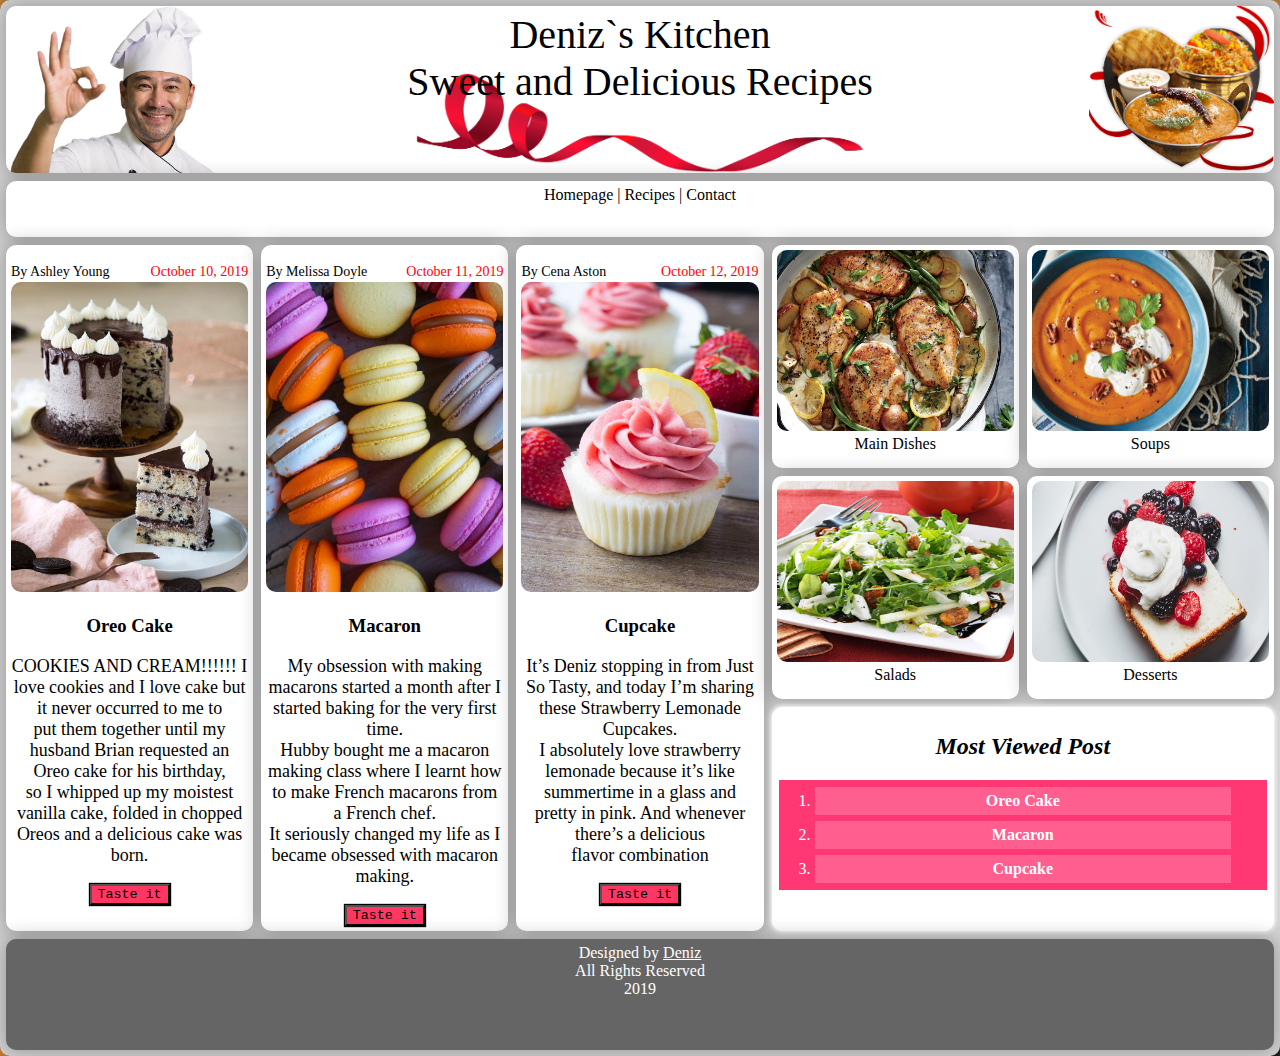
<file: index.html>
<!DOCTYPE html>
<html lang="en">

<head>
    <meta charset="UTF-8">
    <meta name="viewport" content="width=device-width, initial-scale=1.0">
    <meta http-equiv="X-UA-Compatible" content="ie=edge">
    <link rel="stylesheet" href="style.css">
    <title>Deniz's Kitchen</title>
</head>

<body>
    <main>

        <div class="container">

            <div class="box" id="header">Deniz`s Kitchen <br> Sweet and Delicious Recipes</div>

            <div class="box" id="nav">

                <nav> <a href="index.html">Homepage |</a>
                    <a href="html/recipes.html">Recipes |</a>
                    <a href="html/contact.html">Contact</a>
                </nav>


            </div>


            <div class="box" id="box1">

                <p class="admin"> By Ashley Young <span class="date">October 10, 2019</span></p>

                <img src="images/cake.jpg" alt="oreo Cake">


                <h3>Oreo Cake</h3>
                <article>
                    <p>COOKIES AND CREAM!!!!!! I love cookies and I love cake but it never occurred to me
                        to <br>
                        put them together until my husband Brian requested an Oreo cake for his birthday, <br>
                        so I whipped up my moistest vanilla cake, folded in chopped Oreos and a delicious cake was born.
                        <br>
                    </p>
                </article>
                <a href="html/oreocake.html"><button>Taste it </button></a>
            </div>

            <div class="box" id="box2">

                <p class="admin"> By Melissa Doyle <span class="date">October 11, 2019</span></p>

                <img src="images/macaron.jpg" alt="macaron" />


                <h3>Macaron</h3>
                <p>My obsession with making macarons started a month after I started baking for the
                    very first time. <br>
                    Hubby bought me a macaron making class where I learnt how to make French macarons from a French
                    chef. <br>
                    It seriously changed my life as I became obsessed with macaron making. <br>
                </p>

                <a href="html/macaron.html"><button>Taste it </button></a>

            </div>


            <div class="box" id="box3">

                <p class="admin"> By Cena Aston <span class="date">October 12, 2019</span></p>

                <img src="images/cupcake.jpg" alt="cupcake" />


                <h3>Cupcake</h3>
                <p>It’s Deniz stopping in from Just So Tasty, and today I’m sharing these Strawberry
                    Lemonade Cupcakes. <br>
                    I absolutely love strawberry lemonade because it’s like summertime in a glass and pretty in pink.
                    And whenever there’s a delicious <br>
                    flavor combination
                </p>

                <a href="html/cupcake.html"><button> Taste it </button></a>

            </div>

            <div class="box" id="box4"><a href="html/recipes.html"><img src="images/dinner1.jpg" alt="dinner"></a>Main
                Dishes</div>
            <div class="box" id="box5"><a href="html/recipes.html"><img src="images/soup.jpg" alt="soup"></a>Soups</div>
            <div class="box" id="box6"><a href="html/recipes.html"><img src="images/salad.jpg" alt="salad"></a>Salads
            </div>
            <div class="box" id="box7"><a href="html/recipes.html"><img src="images/dessert.jpg"
                        alt="dessert"></a>Desserts</div>










            <div class="box" id="box8">

                <h2><i>Most Viewed Post</i></h2>

                <ol>

                    <li><b><a href="html/oreocake.html">Oreo Cake</a></b></li>
                    <li><b><a href="html/macaron.html">Macaron</a></b></li>
                    <li><b><a href="html/cupcake.html">Cupcake</a></b></li>
                </ol>

            </div>





            <footer class="box" id="footer">Designed by <u>Deniz</u> <br> All Rights Reserved <br>2019</footer>

        </div>








    </main>









</body>

</html>
</file>
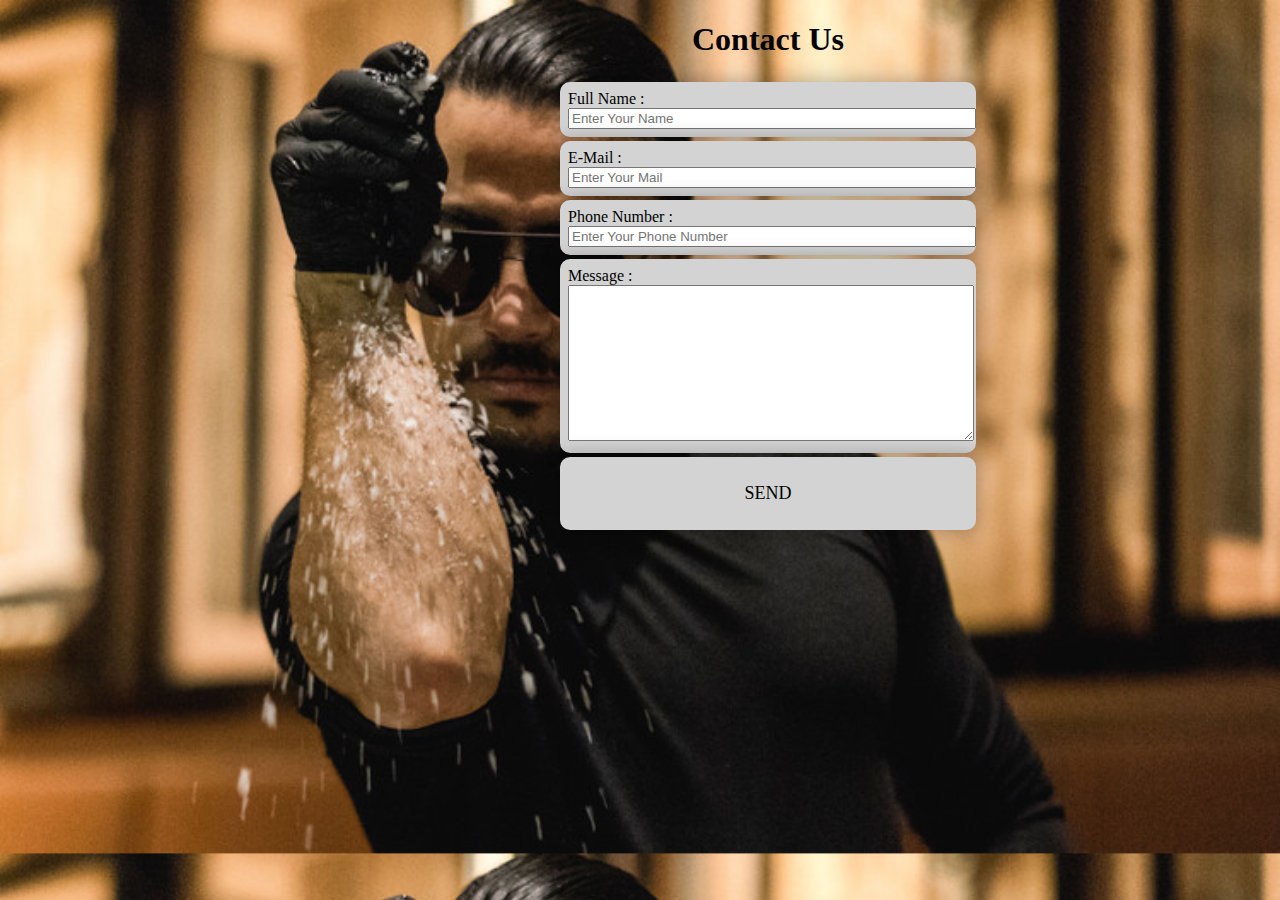
<file: html/contact.html>
<!DOCTYPE html>
<html lang="en">

<head>
    <meta charset="UTF-8">
    <meta name="viewport" content="width=device-width, initial-scale=1.0">
    <meta http-equiv="X-UA-Compatible" content="ie=edge">
    <style>
        @import url(../style.css);
    </style>
    <title>contact</title>
</head>

<body>


    <div class="saltbae">

        <h1 id="contacth1">Contact Us</h1>

        <div class="contact">
            <label>Full Name : </label>
            <input type="text" name="" value="" placeholder="Enter Your Name">
        </div>

        <div class="contact">
            <label>E-Mail : </label>
            <input type="email" name="" value="" placeholder="Enter Your Mail">
        </div>

        <div class="contact">
            <label>Phone Number : </label>
            <input type="text" name="" value="" placeholder="Enter Your Phone Number">
        </div>

        <div class="contact">
            <label>Message : </label>
            <textarea name="" id="" cols="50" rows="10"></textarea>
        </div>

        <div class="contact" id="button">
                <p>SEND<p>
        </div>



    </div>









</body>

</html>
</file>
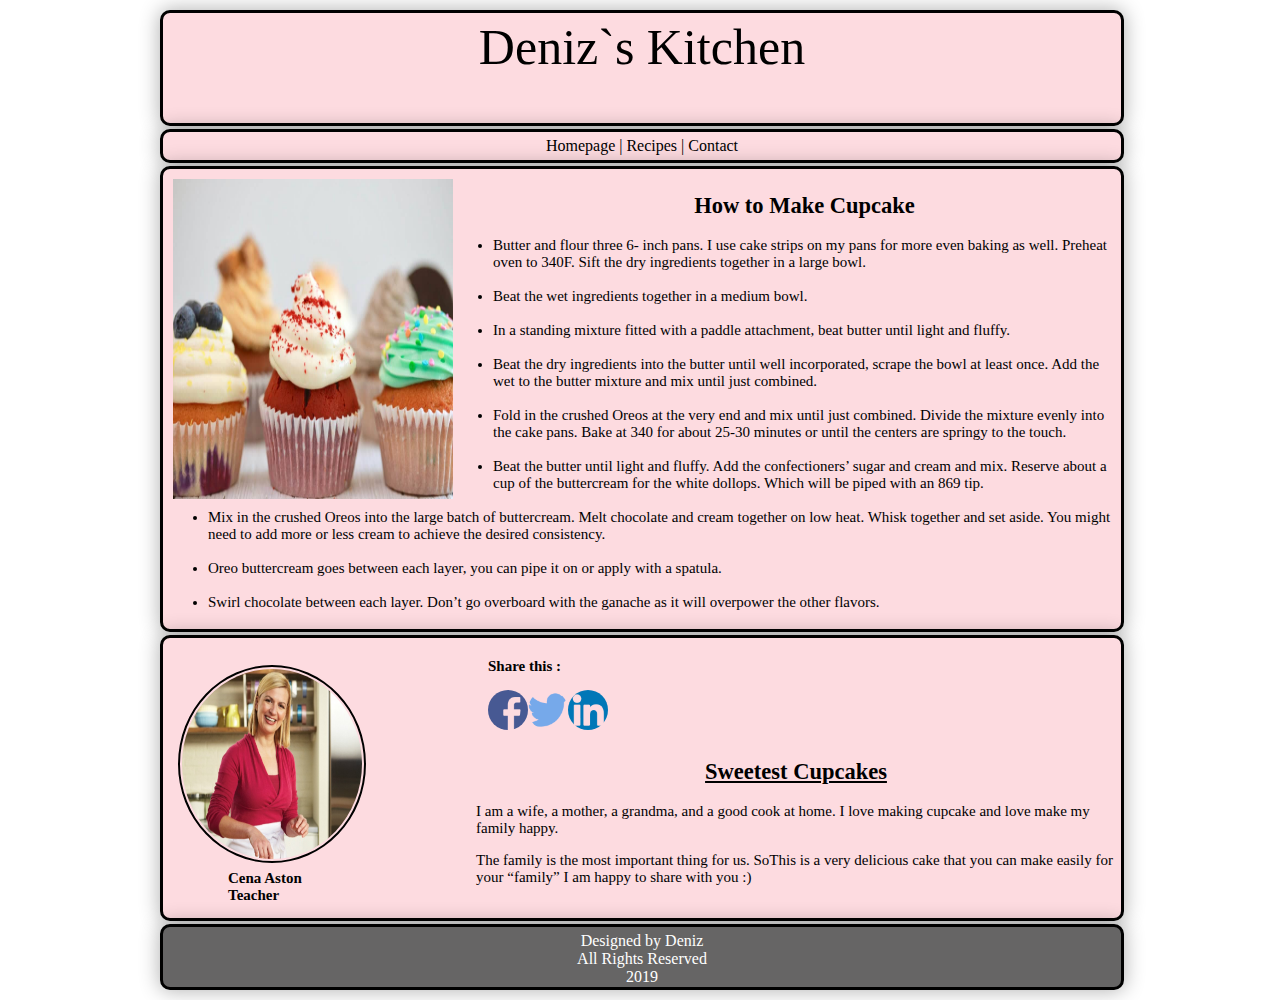
<file: html/cupcake.html>
<!DOCTYPE html>
<html lang="en">

<head>
    <meta charset="UTF-8">
    <meta name="viewport" content="width=device-width, initial-scale=1.0">
    <meta http-equiv="X-UA-Compatible" content="ie=edge">

    <style>@import "../css/cupcake.css";</style>

    <title>Deniz`s Kitchen</title>
</head>


<body>
    <main>

        <div class="container">


            <header class="box" id="header">Deniz`s Kitchen</header>
            <nav class="box" id="nav">
                <a href="../index.html"> Homepage |</a>
                <a href="recipes.html"> Recipes |</a>
                <a href="contact.html"> Contact</a>
            </nav>








            <div class="box" id="box1">

                <img src="../images/cupcake1.jpg" class="left" alt="cake1">

                <h2>How to Make Cupcake</h2>



                <ul>
                    <li>Butter and flour three 6- inch pans. I use cake strips on my pans for more even baking as well.
                        Preheat oven to 340F. Sift the dry ingredients together in a large bowl.</li><br>
                    <li>Beat the wet ingredients together in a medium bowl.</li> <br>
                    <li>In a standing mixture fitted with a paddle attachment, beat butter until light and fluffy.</li>
                    <br>
                    <li>Beat the dry ingredients into the butter until well incorporated, scrape the bowl at least once.
                        Add the wet to the butter mixture and mix until just combined.</li><br>
                    <li>Fold in the crushed Oreos at the very end and mix until just combined.
                        Divide the mixture evenly into the cake pans. Bake at 340 for about 25-30 minutes or until the
                        centers are springy to the touch.</li><br>
                    <li>Beat the butter until light and fluffy. Add the confectioners’ sugar and cream and mix.
                        Reserve about a cup of the buttercream for the white dollops. Which will be piped with an 869
                        tip. </li><br>
                    <li>Mix in the crushed Oreos into the large batch of buttercream. Melt chocolate and cream together
                        on low heat.
                        Whisk together and set aside. You might need to add more or less cream to achieve the desired
                        consistency. </li><br>
                    <li>Oreo buttercream goes between each layer, you can pipe it on or apply with a spatula.</li> <br>
                    <li>Swirl chocolate between each layer. Don’t go overboard with the ganache as it will overpower the
                        other flavors.</li>

                </ul>



            </div>

            <div class="box" id="box2">

                <div id="social">
                    <p><b>Share this :</b></p>
                    <a href="http://www.facebook.com"> <img src="../images/facebook.png" alt=""></a>
                    <a href="http://www.twitter.com"> <img src="../images/twitter.png" alt=""></a>
                    <a href="http://www.linkedin.com"> <img src="../images/linkedin.png" alt=""></a>
                </div>


                <figure>

                    <img src="../images/avatar1.jpg" alt="Cena">
                    <b>
                        <figcaption>
                            <p>Cena Aston<br>Teacher</p>
                    </b></figcaption>

                </figure>
                <h2><u>Sweetest Cupcakes</u></h2>
                <p> I am a wife, a mother, a grandma, and a good cook at home. I love making cupcake and love make my
                    family happy. </p>
                The family is the most important thing for us. SoThis is a very delicious cake that you can make easily
                for your
                <q>family</q> I am happy to share with you :)



            </div>





            <footer class="box" id="footer">Designed by Deniz <br> All Rights Reserved <br>2019</footer>


        </div>

    </main>





















</body>




</html>
</file>
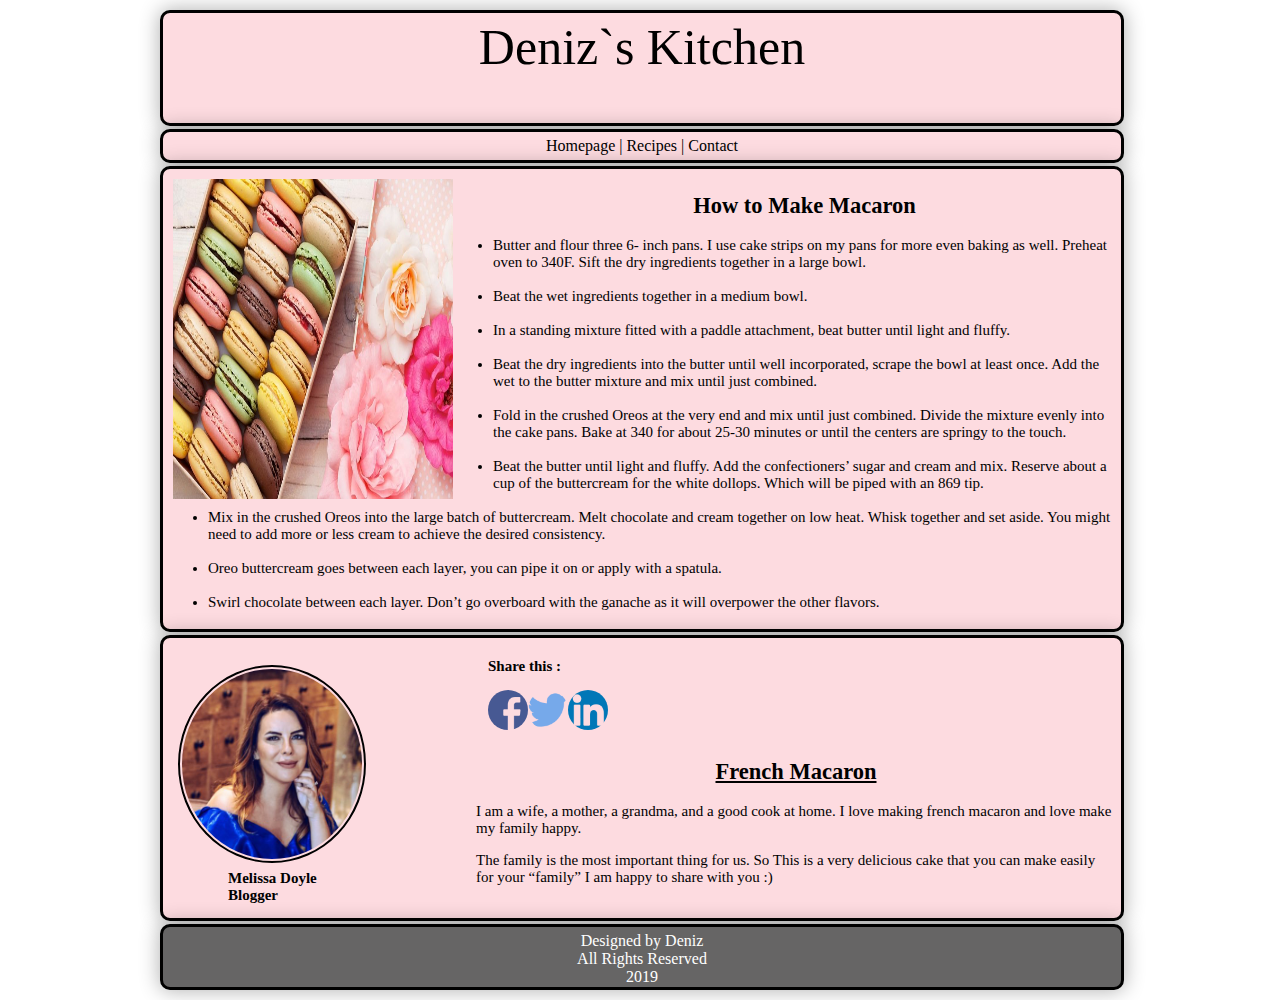
<file: html/macaron.html>
<!DOCTYPE html>
<html lang="en">

<head>
    <meta charset="UTF-8">
    <meta name="viewport" content="width=device-width, initial-scale=1.0">
    <meta http-equiv="X-UA-Compatible" content="ie=edge">
    
       <style> @import "../css/macaron.css";</style>
    
    <title>Deniz`s Kitchen</title>
</head>


<body>
    <main>

        <div class="container">


            <header class="box" id="header">Deniz`s Kitchen</header>
            <nav class="box" id="nav">
                <a href="../index.html"> Homepage |</a>
                <a href="recipes.html"> Recipes |</a>
                <a href="contact.html"> Contact</a>
            </nav>




            <div class="box" id="box1">

                <img src="../images/macaron1.jpg" class="left" alt="cake1">

                <h2>How to Make Macaron</h2>

                <ul>
                    <li>Butter and flour three 6- inch pans. I use cake strips on my pans for more even baking as well.
                        Preheat oven to 340F. Sift the dry ingredients together in a large bowl.</li><br>
                    <li>Beat the wet ingredients together in a medium bowl.</li> <br>
                    <li>In a standing mixture fitted with a paddle attachment, beat butter until light and fluffy.</li>
                    <br>
                    <li>Beat the dry ingredients into the butter until well incorporated, scrape the bowl at least once.
                        Add the wet to the butter mixture and mix until just combined.</li><br>
                    <li>Fold in the crushed Oreos at the very end and mix until just combined.
                        Divide the mixture evenly into the cake pans. Bake at 340 for about 25-30 minutes or until the
                        centers are springy to the touch.</li><br>
                    <li>Beat the butter until light and fluffy. Add the confectioners’ sugar and cream and mix.
                        Reserve about a cup of the buttercream for the white dollops. Which will be piped with an 869
                        tip. </li><br>
                    <li>Mix in the crushed Oreos into the large batch of buttercream. Melt chocolate and cream together
                        on low heat.
                        Whisk together and set aside. You might need to add more or less cream to achieve the desired
                        consistency. </li><br>
                    <li>Oreo buttercream goes between each layer, you can pipe it on or apply with a spatula.</li> <br>
                    <li>Swirl chocolate between each layer. Don’t go overboard with the ganache as it will overpower the
                        other flavors.</li>

                </ul>


            </div>


            <div class="box" id="box2">

                <div id="social">
                    <p><b>Share this :</b></p>
                    <a href="http://www.facebook.com"> <img src="../images/facebook.png" alt=""></a>
                    <a href="http://www.twitter.com"> <img src="../images/twitter.png" alt=""></a>
                    <a href="http://www.linkedin.com"> <img src="../images/linkedin.png" alt=""></a>
                </div>

                <figure>

                    <img src="../images/avatar3.jpg" alt="Melissa">
                    <b>
                        <figcaption>
                            <p>Melissa Doyle<br>Blogger</p>
                    </b></figcaption>

                </figure>
                <h2><u>French Macaron</u></h2>
                <p> I am a wife, a mother, a grandma, and a good cook at home. I love making french macaron and love
                    make my family happy. </p>
                The family is the most important thing for us. So This is a very delicious cake that you can make easily
                for your
                <q>family</q> I am happy to share with you :)







            </div>





            <footer class="box" id="footer">Designed by Deniz <br> All Rights Reserved <br>2019</footer>


        </div>

    </main>





















</body>




</html>
</file>
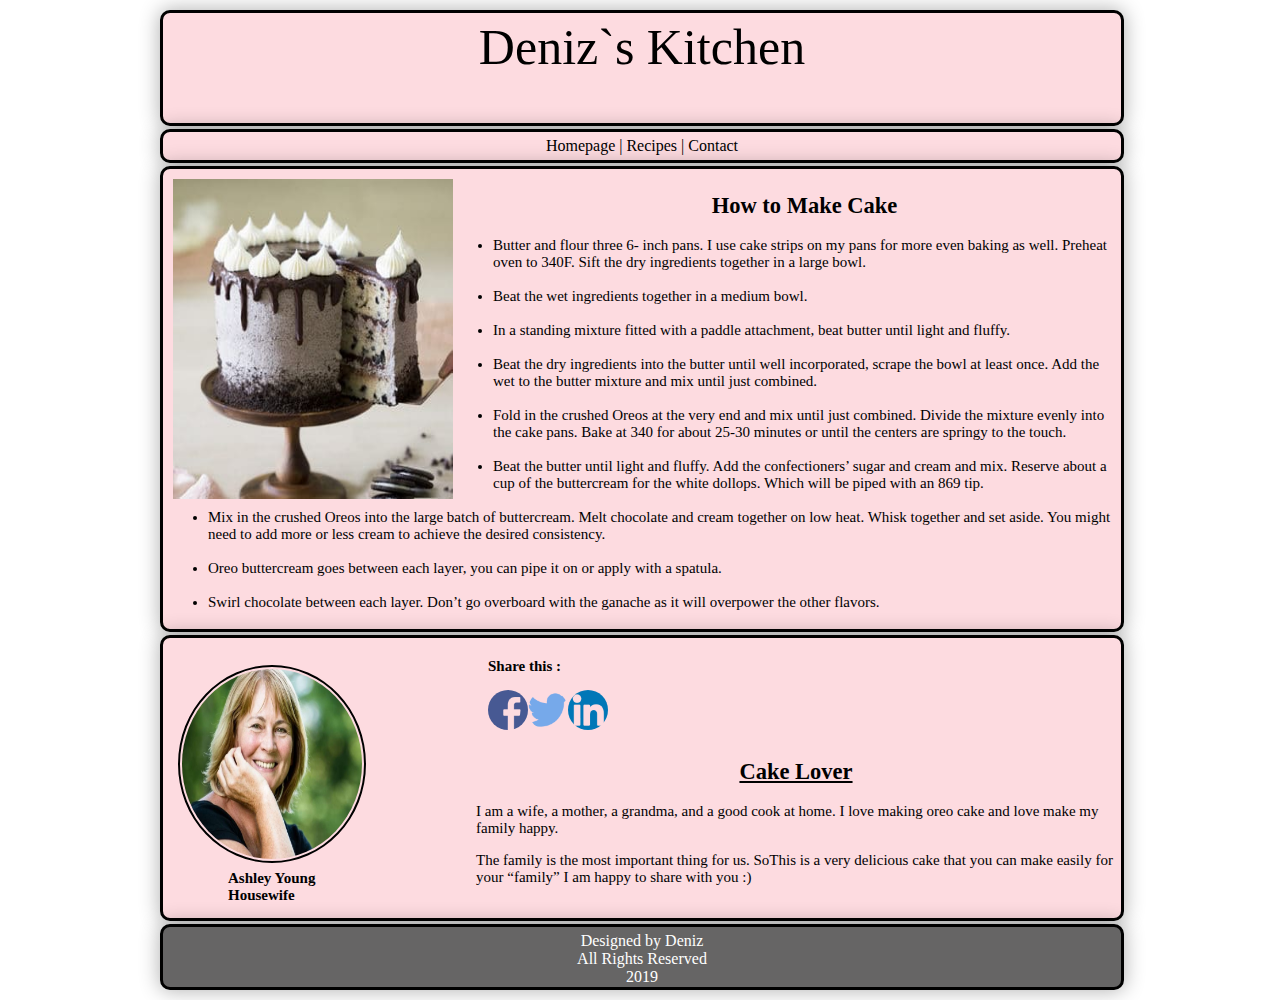
<file: html/oreocake.html>
<!DOCTYPE html>
<html lang="en">

<head>
    <meta charset="UTF-8">
    <meta name="viewport" content="width=device-width, initial-scale=1.0">
    <meta http-equiv="X-UA-Compatible" content="ie=edge">
    <style>@import "../css/oreocake.css";</style>
    <title>Deniz`s Kitchen</title>
</head>


<body>
    <main>

        <div class="container">


            <header class="box" id="header">Deniz`s Kitchen</header>
            <nav class="box" id="nav">
                <a href="../index.html"> Homepage |</a>
                <a href="recipes.html"> Recipes |</a>
                <a href="contact.html"> Contact</a>
            </nav>



            <div class="box" id="box1">


                <img src="../images/cake1.jpg" class="left" alt="cake1">

                <h2>How to Make Cake</h2>



                <ul>
                    <li>Butter and flour three 6- inch pans. I use cake strips on my pans for more even baking as well.
                        Preheat oven to 340F. Sift the dry ingredients together in a large bowl.</li><br>
                    <li>Beat the wet ingredients together in a medium bowl.</li> <br>
                    <li>In a standing mixture fitted with a paddle attachment, beat butter until light and fluffy.</li>
                    <br>
                    <li>Beat the dry ingredients into the butter until well incorporated, scrape the bowl at least once.
                        Add the wet to the butter mixture and mix until just combined.</li><br>
                    <li>Fold in the crushed Oreos at the very end and mix until just combined.
                        Divide the mixture evenly into the cake pans. Bake at 340 for about 25-30 minutes or until the
                        centers are springy to the touch.</li><br>
                    <li>Beat the butter until light and fluffy. Add the confectioners’ sugar and cream and mix.
                        Reserve about a cup of the buttercream for the white dollops. Which will be piped with an 869
                        tip. </li><br>
                    <li>Mix in the crushed Oreos into the large batch of buttercream. Melt chocolate and cream together
                        on low heat.
                        Whisk together and set aside. You might need to add more or less cream to achieve the desired
                        consistency. </li><br>
                    <li>Oreo buttercream goes between each layer, you can pipe it on or apply with a spatula.</li> <br>
                    <li>Swirl chocolate between each layer. Don’t go overboard with the ganache as it will overpower the
                        other flavors.</li>

                </ul>




            </div>

            <div class="box" id="box2">


                <div id="social">
                    <p><b>Share this :</b></p>
                    <a href="http://www.facebook.com"><span><img src="../images/facebook.png" alt=""></span> </a>
                    <a href="http://www.twitter.com"><span> <img src="../images/twitter.png" alt=""></span></a>
                    <a href="http://www.linkedin.com"> <span><img src="../images/linkedin.png" alt=""></span></a>
                </div>







                <figure>

                    <img src="../images/avatar2.jpg" alt="Ashley">

                    <b>
                        <figcaption>
                            <p>Ashley Young<br>Housewife</p>
                    </b></figcaption>

                </figure>
                <h2><u>Cake Lover</u></h2>
                <p> I am a wife, a mother, a grandma, and a good cook at home. I love making oreo cake and love make my
                    family happy. </p>
                The family is the most important thing for us. SoThis is a very delicious cake that you can make easily
                for your
                <q>family</q> I am happy to share with you :)








            </div>



            <footer class="box" id="footer">Designed by Deniz <br> All Rights Reserved <br>2019</footer>


        </div>

    </main>





















</body>




</html>
</file>
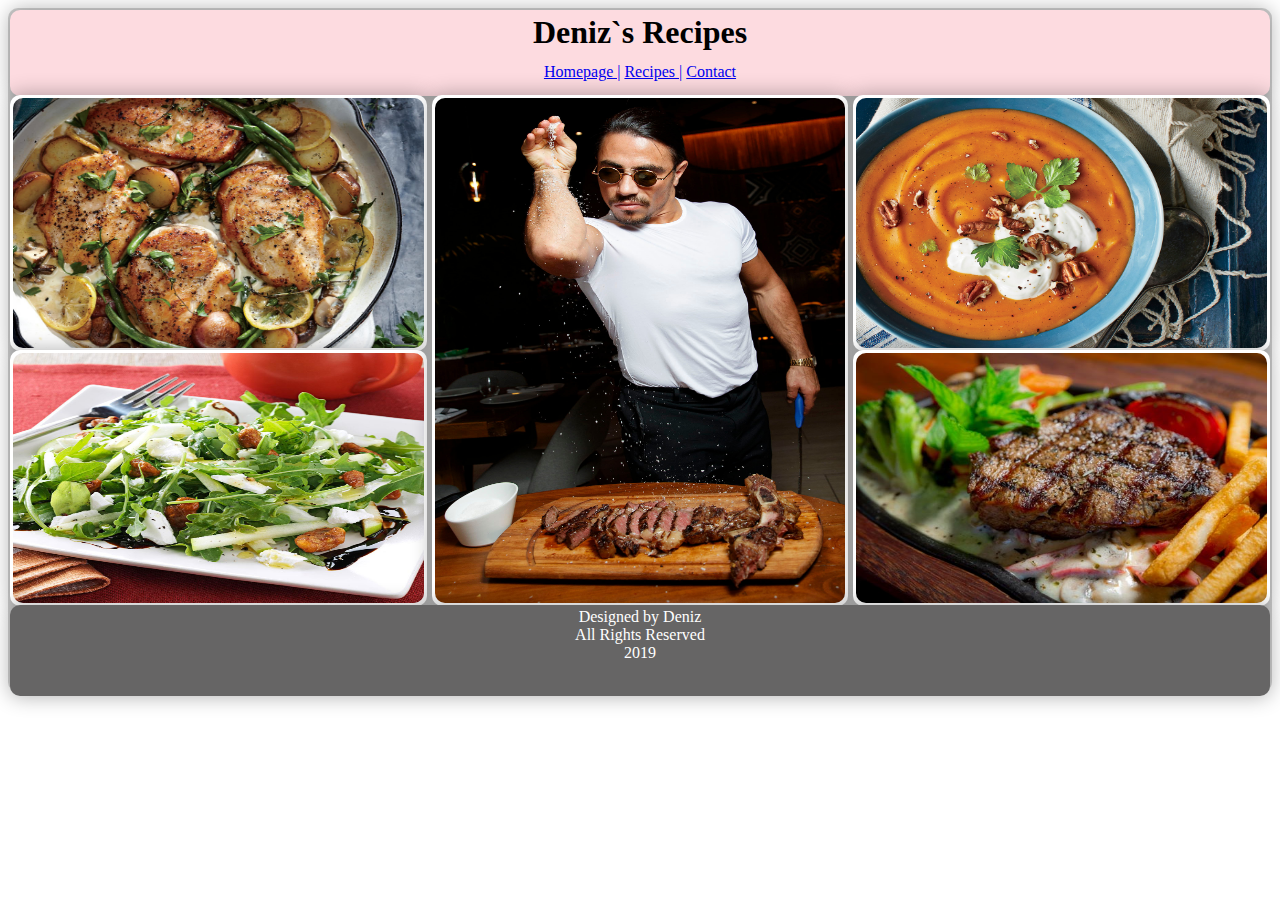
<file: html/recipes.html>
<!DOCTYPE html>
<html lang="en">

<head>
    <meta charset="UTF-8">
    <meta name="viewport" content="width=device-width, initial-scale=1.0">
    <meta http-equiv="X-UA-Compatible" content="ie=edge">
    <link rel="stylesheet" href="../css/recipes.css">

    <title>Recipes</title>
</head>

<body>

    <section>
        <div class="container">


            <div class="box" id="header">
                <h1>Deniz`s Recipes</h1>

                <div class="box" id="nav">

                    <nav> <a href="../index.html">Homepage |</a>
                        <a href="recipes.html">Recipes |</a>
                        <a href="contact.html">Contact</a>
                    </nav>


                </div>
            </div>

            <div class="box" id="pic1"><img src="../images/dinner1.jpg" alt="dinner"></div>
            <div class="box" id="pic2"><img src="../images/salad.jpg" alt="salad"></div>
            <div class="box" id="pic3"><img src="../images/nusret.jpg" alt="food"></div>
            <div class="box" id="pic4"><img src="../images/soup.jpg" alt="soup"></div>
            <div class="box" id="pic5"><img src="../images/kebap.jpg" alt="soup"></div>
            <footer class="box" id="footer"> Designed by Deniz <br> All Rights Reserved <br>2019</footer>




        </div>


    </section>

</body>

</html>
</file>
<file: style.css>
@import "css/label.css";
@import "css/contact.css";
@import "css/querry.css";


.container {

    display: grid;
    grid-template-columns: 1fr 1fr 1fr 1fr 1fr;
    grid-template-rows: 3fr 1fr 4fr 4fr 4fr 2fr;
    grid-gap: 8px 8px;
    padding: 6px;
    border-radius: 10px;
    background-color: lightgray;
    height: 100%;
    text-align: center;
    width: auto;
}




.container > .box {

    padding: 5px;
    color: black;
    background-color: white;
    border-radius: 10px;
    box-shadow: 0px 0px 20px 1px rgba(0, 0, 0, 0.3);

}

#header {

    grid-area: 1/1/1/6;
    font-size: 40px;
    text-align: center;
    background-repeat: no-repeat;
    background-image: url(images/banner3.png), url(images/food.png), url(images/tape.png);
    background-size: 225px, 185px, 450px, 200px;
    background-position: left top, right bottom, center bottom;
}


#nav {

    grid-area: 2/1/2/6 ;
    text-align: space-between;


}

#nav a {

    text-decoration: none;
    color: black;
}

#nav a:hover {

    background-color: #ff3772;
    color: white;

}

#footer {

    grid-area: 6/1/6/6;
    background-color: rgb(102, 101, 101);
    color: white;
}

#box1 {

    grid-area: 3/1/6/2;

}

#box1 > img {

    height: 310px;

}

#box1 :hover {

    transform: scale(1.02);
}


#box2 {

    grid-area: 3/2/6/2;
}

#box2 > img {

    height: 310px;

}

#box2 :hover {

    transform: scale(1.02);
}




#box3 {

    grid-area: 3/3/6/4;

}

#box3 > img {

    height: 310px;
}

#box3 :hover {

    transform: scale(1.02);
}

#box4 {

    grid-area: 3/4/3/5;


}

#box8 {

    grid-area: 5/4/6/6;
    border: 1px solid white;
    box-shadow: 0px 0px 5px 1px white;
}

.admin {

    text-align: left;
    font-size: 14px;
    margin-bottom: 2px;

}
#box1 span {

    float: right;
    font-size: 14px;
    color: red;
}

#box2 span {

    float: right;
    font-size: 14px;
    color: red;
}

#box3 span {

    float: right;
    font-size: 14px;
    color: red;
}

img {

    width: 100%;
    height: 181px;
    border-radius: 10px;

}

h3 { text-align: center;

}

button {

    background-color:#ff3762;
    font-family: monospace;
    box-shadow: 0px 0px 1px 1px black;

}

button a {

    text-decoration: none;
}

ol {

    position: relative;
    width: auto;
    margin: 1px;
    padding: 1px;
    box-sizing: border-box;
    background-color:#ff3772;
    color:#fff;

}

 ol li {

     background: rgba(255, 255, 255, 0.2);
     color: #fff;
     padding: 5px 10px;
     height: 100%;
     margin: 6px 35px;

 }

 ol li a {

     text-decoration: none;
     color: white;
 }

 ol li:hover {

     transform: scale(1.06);
 }

 @media (min-width: 600px) and (max-width:1100px) {

    .container {

        display: grid;
        grid-template-columns: 1fr 1fr 1fr;
        grid-template-rows: 2fr 1fr 6fr 2fr 2fr 1fr;
        grid-gap: 8px 8px;
        padding: 6px;
        border-radius: 10px;
        background-color: lightgray;
        height: auto;
        text-align: center;
        width: 100%;

    }

    .container > .box {

        padding: 5px;
        color: black;
        background-color: white;
        border-radius: 10px;
        box-shadow: 0px 0px 20px 1px rgba(0, 0, 0, 0.3);



    }

    #header {

        grid-area: 1/1/2/4;
        font-size: 20px;
        text-align: center;
        background-repeat: no-repeat;
        background-image: url(images/banner3.png), url(images/food.png), url(images/tape.png);
        background-size: 225px, 185px, 450px, 200px;
        background-position: left top, right bottom, center bottom;


    }


    #nav {

        grid-area: 2/1/3/4;
        text-align: space-between;
    }

    #nav a {

        text-decoration: none;
        color: black;
    }

    #nav a:hover {

        background-color: #ff3772;
        color: white;

    }

    #footer {

        grid-area: 6/1/7/4;
        background-color: rgb(102, 101, 101);
        color: white;
    }

    #box1 {

        grid-area: 3/1/4/2;


    }

    #box1 > img {

        height: 310px;



    }

    #box1 :hover {

        transform: scale(1.02);
    }


    #box2 {

        grid-area: 3/2/4/3;


    }

    #box2 > img {

        height: 310px;

    }

    #box2 :hover {

        transform: scale(1.02);
    }




    #box3 {

        grid-area: 3/3/4/4;

    }

    #box3 > img {

        height: 310px;
    }

    #box3 :hover {

        transform: scale(1.02);
    }

    #box4 {

        grid-area: 4/1/5/2;

    }

    #box5 {

        grid-area: 4/2/5/3;
    }

    #box6 {

        grid-area: 5/1/6/2;
    }

    #box7 {

        grid-area: 5/2/6/3;
    }

    #box8 {

        grid-area: 4/3/6/4;

        border: 1px solid white;
        box-shadow: 0px 0px 5px 1px white;

    }

    .admin {

        text-align: left;
        font-size: 14px;
        margin-bottom: 2px;

    }
    #box1 span {

        float: right;
        font-size: 12px;
    }

    #box2 span {

        float: right;
        font-size: 12px;
    }

    #box3 span {

        float: right;
        font-size: 12px;
    }

    img {

        width: 100%;
        height: 181px;
        border-radius: 10px;

    }

    h3 { text-align: center;

    }

    button {

        background-color:#ff3762;
        font-family: monospace;
        box-shadow: 0px 0px 1px 1px black;

    }

    button a {

        text-decoration: none;
    }

    ol {

        position: relative;
        width: auto;
        margin: 1px;
        padding: 1px;
        box-sizing: border-box;
        background-color:#ff3772;
        color:#fff;

    }

     ol li {

         background: rgba(255, 255, 255, 0.2);
         color: #fff;
         padding: 5px 10px;
         height: 100%;
         margin: 6px 35px;

     }

     ol li a {

         text-decoration: none;
         color: white;
     }

     ol li:hover {

         transform: scale(1.06);
     }

}

@media (max-width:599px) {

    .container {

        display: grid;
        grid-template-columns: 2fr 2fr ;
        grid-template-rows: 2fr 1fr 2fr 2fr 6fr 6fr 1fr;
        grid-gap: 8px 8px;
        padding: 6px;
        border-radius: 10px;
        background-color: lightgray;
        height: auto;
        text-align: center;
        width: 100%;

    }

    .container > .box {

        padding: 5px;
        color: black;
        background-color: white;
        border-radius: 10px;
        box-shadow: 0px 0px 20px 1px rgba(0, 0, 0, 0.3);



    }

    #header {

        grid-area: 1/1/2/3;
        font-size: 20px;
        text-align: center;
        background-repeat: no-repeat;
        background-image: url(images/banner3.png), url(images/food.png), url(images/tape.png);
        background-size: 225px, 185px, 450px, 200px;
        background-position: left top, right bottom, center bottom;
    }

    #nav {

        grid-area: 2/1/3/3;
        text-align: space-between;


    }

    #nav a {

        text-decoration: none;
        color: black;
    }

    #nav a:hover {

        background-color: #ff3772;
        color: white;

    }

    #footer {

        grid-area: 7/1/8/3;
        background-color: rgb(102, 101, 101);
        color: white;
    }

    #box1 {

        grid-area: 5/1/6/2;


    }

    #box1 > img {

        height: 310px;



    }

    #box1 :hover {

        transform: scale(1.02);
    }


    #box2 {

        grid-area: 5/2/6/3;


    }

    #box2 > img {

        height: 310px;

    }

    #box2 :hover {

        transform: scale(1.02);
    }




    #box3 {

        grid-area: 6/1/7/2;

    }

    #box3 > img {

        height: 310px;
    }

    #box3 :hover {

        transform: scale(1.02);
    }

    #box4 {

        grid-area: 3/1/4/2;


    }

    #box5 {

        grid-area: 3/2/4/3;
    }

    #box6 {

        grid-area: 4/1/5/2;
    }

    #box7 {

        grid-area: 4/2/5/3;
    }

    #box8 {

        grid-area: 6/2/7/3;

        border: 1px solid white;
        box-shadow: 0px 0px 5px 1px white;

    }

    .admin {

        text-align: left;
        font-size: 14px;
        margin-bottom: 2px;

    }
    #box1 span {

        float: right;
        font-size: 12px;
    }

    #box2 span {

        float: right;
        font-size: 12px;
    }

    #box3 span {

        float: right;
        font-size: 12px;
    }

    img {

        width: 100%;
        height: 181px;
        border-radius: 10px;

    }

    h3 { text-align: center;

    }

    button {

        background-color:#ff3762;
        font-family: monospace;
        box-shadow: 0px 0px 1px 1px black;

    }

    button a {

        text-decoration: none;
    }

    ol {

        position: relative;
        width: auto;
        margin: 1px;
        padding: 1px;
        box-sizing: border-box;
        background-color:#ff3772;
        color:#fff;
    }

     ol li {


         background: rgba(255, 255, 255, 0.2);
         color: #fff;
         padding: 5px 10px;
         height: 100%;
         margin: 6px 35px;

     }

     ol li a {

         text-decoration: none;
         color: white;
     }

     ol li:hover {

         transform: scale(1.06);
     }

}
</file>
<file: css/recipes.css>
.container {

    display: grid;
    grid-template-columns: 1fr 1fr 1fr;
    grid-template-rows: 80px 250px 250px 85px;
    grid-gap: 5px;
    padding: 2px;
    border-radius: 10px;
    background-color: lightgray;
    height: 100%;
    text-align: center;
    width: auto;


}

.container > .box {

    padding: 3px;
    color: black;
    background-color: white;
    border-radius: 10px;
    box-shadow: 0px 0px 20px 1px rgba(0, 0, 0, 0.3);
    width: auto;
    height: 100%;

}




    #header {

        grid-area: 1/1/1/4;
        background-color: rgb(253, 219, 224);

    }

    #header h1 {

        position: relative;
        bottom: 20px;

    }

    #nav {

        position: relative;
        bottom: 30px;
    }

    img {

        border-radius: 10px;
    }

    #pic1 {

        grid-area: 2/1/3/2;

    }

    #pic1 img {

        width: 100%;
        height: 100%;

        overflow: auto;
    }

    #pic2 {

        grid-area: 3/1/3/2;

    }

    #pic2 img {

        width: 100%;
        height: 100%;
        overflow: auto;


    }

    #pic3 {

        grid-area: 2/2/4/3;

    }

    #pic3 img {

        width: 100%;
        height: 100%;
        overflow: auto;
    }

    #pic4 {

        grid-area: 2/3/3/4;
    }

    #pic4 img {

        width: 100%;
        height: 100%;
        overflow: auto;

    }

    #pic5 {

        grid-area: 3/3/3/4;
    }

    #pic5 img {

        width: 100%;
        height: 100%;
        overflow: auto;

    }

    #footer {

        grid-area: 4/1/5/4;
        background-color: rgb(102, 101, 101);
        color: white;

    }
</file>
